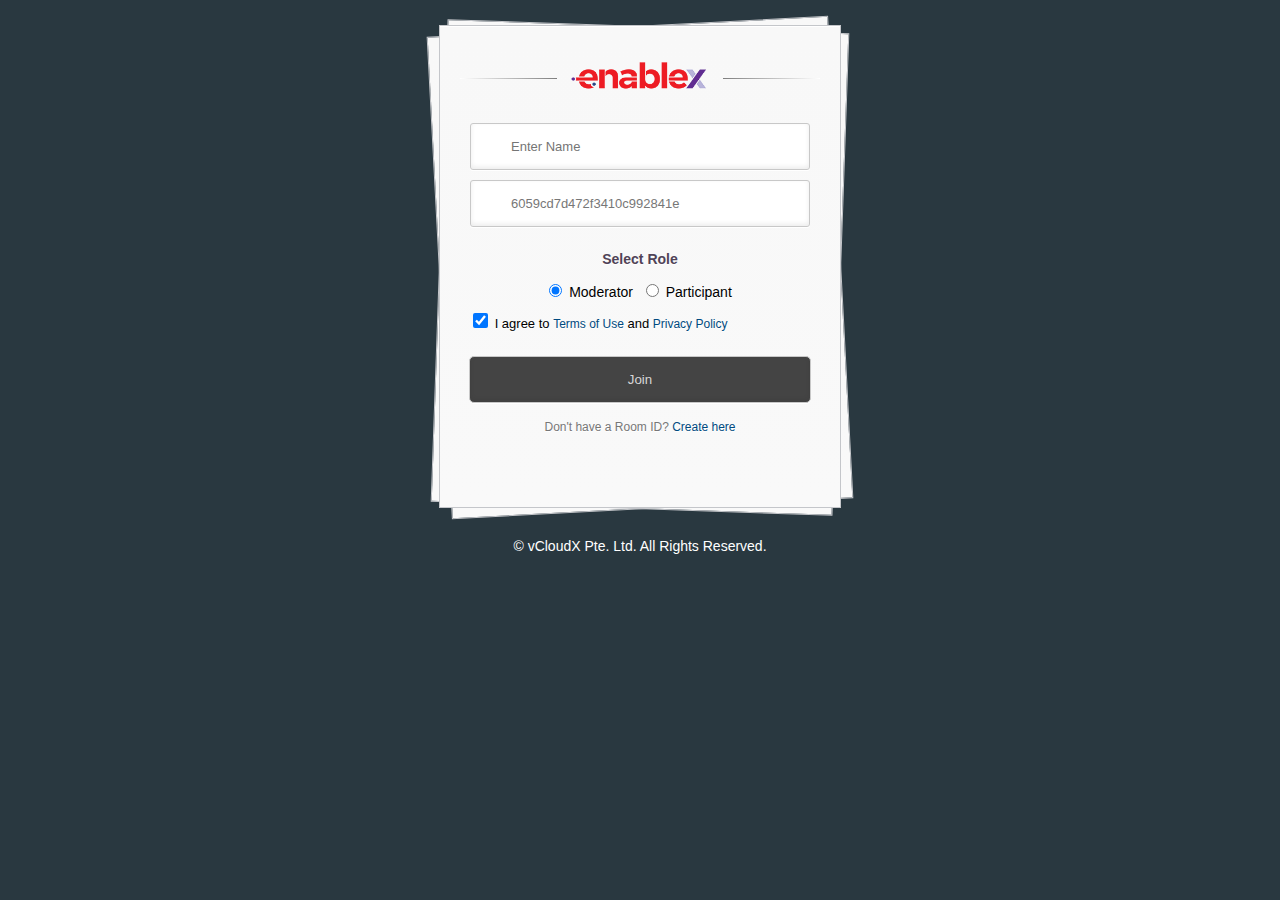
<file: client/index.html>
<!DOCTYPE html>
<html>
<head>
    <meta charset="UTF-8">
    <title>Sample App: Multi-Party Conference using EnableX</title>
    <link rel="stylesheet" href="css/style.css">
    <link rel="stylesheet" href="css/jquery.toast.css">
    <link rel="shortcut icon" type="image/png" href="img/enablex.png"/>
    <link rel="stylesheet" href="css/jquery.toast.css">
</head>

<body>
<body>
<div class="container">
    <section id="content">

        <div class="loading">Loading....</div>
        <div class="login_join_div" style="display: block;padding-bottom: 25px;">
            <form action="" id="login_form">
                <h1><img src="img/logo.png" style="max-width:140px;"></h1>
                <div>
                    <input type="text" placeholder="Enter Name" id="nameText" name="nameText">
                </div>
                <div>
                   
                    <!-- ON DEV GROUP ROOMS
                        NORMAL ROOM -- 6059cd7d472f3410c992841e
                        WAIT MOD ROOM -- 6059cd30472f3410c992841b
                        KNOCK ROOM -- 6059cd53472f3410c992841d
                    -->

                    <!-- ON DEV Lecture ROOMS
                        NORMAL ROOM -- 6058457fb253cc13d9f671a8
                        WAIT MOD ROOM -- 605845dcb253cc13d9f671ad
                        KNOCK ROOM -- 605845f5b253cc13d9f671af
                    -->

                    

                    
                    <input type="text" placeholder="Enter Room ID" id="roomName" name="roomName" value="6059cd7d472f3410c992841e"> 
                </div>
                <div>
                    <h3 style="color: #504357;font-size: 14px;">Select Role</h3>
                    <input type="radio" name="usertype" value="moderator" id="moderator" checked/> Moderator&nbsp;
                    <input type="radio" name="usertype" value="participant" id="participant"/> Participant&nbsp;
                </div>
                <div class="row col-md-12" style="margin-top: 10px;text-align: left;margin-left: 9px;font-size:13px">

                    <input type="checkbox" name="agree" style="height: 15px;width:15px;" checked>  <label>I agree to <a target="_blank" href="https://www.enablex.io/legals/tou/">Terms of Use</a> and <a target="_blank" href="https://www.enablex.io/legals/privacy-policy/">Privacy Policy</a> </label>

                </div>
                <div class="row col-md-12" style="margin-top: 20px;">

                    <div class="col-md-6" style="">
                        <input type="submit" value="Join" class="login_buttons" id="joinRoom">
                    </div>
                    <div id="create_room_div" class="col-md-12" style="margin-top: 10px;">
                        <span style="font-size: 12px;color: #777;margin-top: 32px;">Don't have a Room ID? <a
                                href="javascript:void(0)" id="create_room" class="">Create here</a></span>
                    </div>

                </div>
                <span id="message" style="color: red"></span>
                <br><br><br>

            </form><!-- form -->
        </div>

        <div class="col-md-12" style="width: 100%;height:100%;" id="video_viv">
            <div class="video_container_div">
                <div class="row">
                        <div id="local_video_div" class="col-md-3 col-sm-3"></div>
                        <div id="multi_video_container_div"></div>
                </div>
            </div>
            <div class="row" id="controls-div" style="display: none">
                <div class="controls" id="controls" style="position: absolute;bottom: 12%;width:100%;text-align: center;z-index: 10000">
                    <img src="img/mike.png" style="max-width : 50px;margin-right: 20px;cursor: pointer;"
                         class="cus_img_icon icon-confo-mute" onclick="audioMute()" title="mute audio"/>
                    <img src="img/video.png" style="max-width : 50px;margin-right: 20px;cursor: pointer;"
                         class="cus_img_icon icon-confo-video-mute" title="mute video" onclick="videoMute()"/>
                    <img src="img/end-call.png" style="max-width : 60px;margin-right: 20px;cursor: pointer;" class="cus_img_icon end_call"
                         title="End_call" onclick="endCall()"/>
                </div>
            </div>
        </div>


    </section>
    <div class="footer" style="position: relative;margin-top:30px;text-align:center;color:white">
        &copy; vCloudX Pte. Ltd. All Rights Reserved.
    </div>
    <!-- content -->
</div><!-- container -->
</body>
<script type="text/javascript" src="js/jquery-3.2.1.min.js"></script>
<script type="text/javascript" src="js/jquery.toast.js"></script>
<script type="text/javascript" src="../config.js"></script>

<script type="text/javascript" src="js/EnxRtc.js"></script>
<script src="js/index.js"></script>
<script src="js/room.js"></script>

</body>
</html>
</file>
<file: client/css/style.css>
body {
	background: #293840;
	color: #000;
	font: 14px Arial;
	margin: 0 auto;
	padding: 0;
	position: relative;
}
h1{ font-size:28px;}
h2{ font-size:26px;}
h3{ font-size:18px;}
h4{ font-size:16px;}
h5{ font-size:14px;}
h6{ font-size:12px;}
h1,h2,h3,h4,h5,h6{ color:#563D64;}
small{ font-size:10px;}
b, strong{ font-weight:bold;}
a{ text-decoration: none; }
a:hover{ text-decoration: underline; }
.left { float:left; }
.right { float:right; }
.alignleft { float: left; margin-right: 15px; }
.alignright { float: right; margin-left: 15px; }
.clearfix:after,
form:after {
	content: ".";
	display: block;
	height: 0;
	clear: both;
	visibility: hidden;
}
.container { margin: 25px auto; position: relative; width: 900px; }
#content {
	background: #f9f9f9;
	background: -moz-linear-gradient(top,  rgba(248,248,248,1) 0%, rgba(249,249,249,1) 100%);
	background: -webkit-linear-gradient(top,  rgba(248,248,248,1) 0%,rgba(249,249,249,1) 100%);
	background: -o-linear-gradient(top,  rgba(248,248,248,1) 0%,rgba(249,249,249,1) 100%);
	background: -ms-linear-gradient(top,  rgba(248,248,248,1) 0%,rgba(249,249,249,1) 100%);
	background: linear-gradient(top,  rgba(248,248,248,1) 0%,rgba(249,249,249,1) 100%);
	filter: progid:DXImageTransform.Microsoft.gradient( startColorstr='#f8f8f8', endColorstr='#f9f9f9',GradientType=0 );
	-webkit-box-shadow: 0 1px 0 #fff inset;
	-moz-box-shadow: 0 1px 0 #fff inset;
	-ms-box-shadow: 0 1px 0 #fff inset;
	-o-box-shadow: 0 1px 0 #fff inset;
	box-shadow: 0 1px 0 #fff inset;
	border: 1px solid #c4c6ca;
	margin: 0 auto;
	padding: 25px 0 0;
	position: relative;
	text-align: center;
	text-shadow: 0 1px 0 #fff;
	width: 400px;
}
#content h1 {
	color: #7E7E7E;
	font: bold 25px Helvetica, Arial, sans-serif;
	letter-spacing: -0.05em;
	line-height: 20px;
	margin: 10px 0 30px;
}
#content h1:before,
#content h1:after {
	content: "";
	height: 1px;
	position: absolute;
	top: 17px;
	width: 27%;
}

#content h1:after {
	background: rgb(126,126,126);
	background: -moz-linear-gradient(left,  rgba(126,126,126,1) 0%, rgba(255,255,255,1) 100%);
	background: -webkit-linear-gradient(left,  rgba(126,126,126,1) 0%,rgba(255,255,255,1) 100%);
	background: -o-linear-gradient(left,  rgba(126,126,126,1) 0%,rgba(255,255,255,1) 100%);
	background: -ms-linear-gradient(left,  rgba(126,126,126,1) 0%,rgba(255,255,255,1) 100%);
	background: linear-gradient(left,  rgba(126,126,126,1) 0%,rgba(255,255,255,1) 100%);
    right: 0;
}
#content h1:before {
	background: rgb(126,126,126);
	background: -moz-linear-gradient(right,  rgba(126,126,126,1) 0%, rgba(255,255,255,1) 100%);
	background: -webkit-linear-gradient(right,  rgba(126,126,126,1) 0%,rgba(255,255,255,1) 100%);
	background: -o-linear-gradient(right,  rgba(126,126,126,1) 0%,rgba(255,255,255,1) 100%);
	background: -ms-linear-gradient(right,  rgba(126,126,126,1) 0%,rgba(255,255,255,1) 100%);
	background: linear-gradient(right,  rgba(126,126,126,1) 0%,rgba(255,255,255,1) 100%);
    left: 0;
}
#content:after,
#content:before {
	background: #f9f9f9;
	background: -moz-linear-gradient(top,  rgba(248,248,248,1) 0%, rgba(249,249,249,1) 100%);
	background: -webkit-linear-gradient(top,  rgba(248,248,248,1) 0%,rgba(249,249,249,1) 100%);
	background: -o-linear-gradient(top,  rgba(248,248,248,1) 0%,rgba(249,249,249,1) 100%);
	background: -ms-linear-gradient(top,  rgba(248,248,248,1) 0%,rgba(249,249,249,1) 100%);
	background: linear-gradient(top,  rgba(248,248,248,1) 0%,rgba(249,249,249,1) 100%);
	filter: progid:DXImageTransform.Microsoft.gradient( startColorstr='#f8f8f8', endColorstr='#f9f9f9',GradientType=0 );
	border: 1px solid #c4c6ca;
	content: "";
	display: block;
	height: 100%;
	left: -1px;
	position: absolute;
	width: 100%;
}
#content:after {
	-webkit-transform: rotate(2deg);
	-moz-transform: rotate(2deg);
	-ms-transform: rotate(2deg);
	-o-transform: rotate(2deg);
	transform: rotate(2deg);
	top: 0;
	z-index: -1;
}
#content:before {
	-webkit-transform: rotate(-3deg);
	-moz-transform: rotate(-3deg);
	-ms-transform: rotate(-3deg);
	-o-transform: rotate(-3deg);
	transform: rotate(-3deg);
	top: 0;
	z-index: -2;
}
#content form { margin: 0 20px; position: relative }
#content form input[type="text"],
#content form input[type="password"] {
	-webkit-border-radius: 3px;
	-moz-border-radius: 3px;
	-ms-border-radius: 3px;
	-o-border-radius: 3px;
	border-radius: 3px;
	-webkit-box-shadow: 0 1px 0 #fff, 0 -2px 5px rgba(0,0,0,0.08) inset;
	-moz-box-shadow: 0 1px 0 #fff, 0 -2px 5px rgba(0,0,0,0.08) inset;
	-ms-box-shadow: 0 1px 0 #fff, 0 -2px 5px rgba(0,0,0,0.08) inset;
	-o-box-shadow: 0 1px 0 #fff, 0 -2px 5px rgba(0,0,0,0.08) inset;
	box-shadow: 0 1px 0 #fff, 0 -2px 5px rgba(0,0,0,0.08) inset;
	-webkit-transition: all 0.5s ease;
	-moz-transition: all 0.5s ease;
	-ms-transition: all 0.5s ease;
	-o-transition: all 0.5s ease;
	transition: all 0.5s ease;

	border: 1px solid #c8c8c8;
	color: #777;
	font: 13px Helvetica, Arial, sans-serif;
	margin: 0 0 10px;
	padding: 15px 10px 15px 40px;
	width: 80%;
}
#content form input[type="text"]:focus,
#content form input[type="password"]:focus {
	-webkit-box-shadow: 0 0 2px #ed1c24 inset;
	-moz-box-shadow: 0 0 2px #ed1c24 inset;
	-ms-box-shadow: 0 0 2px #ed1c24 inset;
	-o-box-shadow: 0 0 2px #ed1c24 inset;
	box-shadow: 0 0 2px #ed1c24 inset;
	background-color: #fff;
	border: 1px solid #ed1c24;
	outline: none;
}
#username { background-position: 10px 10px !important }
#password { background-position: 10px -53px !important }
/*#content form input[type="submit"] {*/
	/*background: rgb(254,231,154);*/
	/*background: -moz-linear-gradient(top,  rgba(254,231,154,1) 0%, rgba(254,193,81,1) 100%);*/
	/*background: -webkit-linear-gradient(top,  rgba(254,231,154,1) 0%,rgba(254,193,81,1) 100%);*/
	/*background: -o-linear-gradient(top,  rgba(254,231,154,1) 0%,rgba(254,193,81,1) 100%);*/
	/*background: -ms-linear-gradient(top,  rgba(254,231,154,1) 0%,rgba(254,193,81,1) 100%);*/
	/*background: linear-gradient(top,  rgba(254,231,154,1) 0%,rgba(254,193,81,1) 100%);*/
	/*filter: progid:DXImageTransform.Microsoft.gradient( startColorstr='#fee79a', endColorstr='#fec151',GradientType=0 );*/
	/*-webkit-border-radius: 30px;*/
	/*-moz-border-radius: 30px;*/
	/*-ms-border-radius: 30px;*/
	/*-o-border-radius: 30px;*/
	/*border-radius: 30px;*/
	/*-webkit-box-shadow: 0 1px 0 rgba(255,255,255,0.8) inset;*/
	/*-moz-box-shadow: 0 1px 0 rgba(255,255,255,0.8) inset;*/
	/*-ms-box-shadow: 0 1px 0 rgba(255,255,255,0.8) inset;*/
	/*-o-box-shadow: 0 1px 0 rgba(255,255,255,0.8) inset;*/
	/*box-shadow: 0 1px 0 rgba(255,255,255,0.8) inset;*/
	/*border: 1px solid #D69E31;*/
	/*color: #85592e;*/
	/*cursor: pointer;*/
	/*float: left;*/
	/*font: bold 15px Helvetica, Arial, sans-serif;*/
	/*height: 35px;*/
	/*margin: 20px 0 35px 15px;*/
	/*position: relative;*/
	/*text-shadow: 0 1px 0 rgba(255,255,255,0.5);*/
	/*width: 120px;*/
/*}*/
/*#content form input[type="submit"]:hover {*/
	/*background: rgb(254,193,81);*/
	/*background: -moz-linear-gradient(top,  rgba(254,193,81,1) 0%, rgba(254,231,154,1) 100%);*/
	/*background: -webkit-linear-gradient(top,  rgba(254,193,81,1) 0%,rgba(254,231,154,1) 100%);*/
	/*background: -o-linear-gradient(top,  rgba(254,193,81,1) 0%,rgba(254,231,154,1) 100%);*/
	/*background: -ms-linear-gradient(top,  rgba(254,193,81,1) 0%,rgba(254,231,154,1) 100%);*/
	/*background: linear-gradient(top,  rgba(254,193,81,1) 0%,rgba(254,231,154,1) 100%);*/
	/*filter: progid:DXImageTransform.Microsoft.gradient( startColorstr='#fec151', endColorstr='#fee79a',GradientType=0 );*/
/*}*/
#content form div a {
	color: #004a80;
  //  float: right;
    font-size: 12px;
   // margin: 30px 15px 0 0;
    text-decoration: none;
}
.button {
	background: rgb(247,249,250);
	background: -moz-linear-gradient(top,  rgba(247,249,250,1) 0%, rgba(240,240,240,1) 100%);
	background: -webkit-linear-gradient(top,  rgba(247,249,250,1) 0%,rgba(240,240,240,1) 100%);
	background: -o-linear-gradient(top,  rgba(247,249,250,1) 0%,rgba(240,240,240,1) 100%);
	background: -ms-linear-gradient(top,  rgba(247,249,250,1) 0%,rgba(240,240,240,1) 100%);
	background: linear-gradient(top,  rgba(247,249,250,1) 0%,rgba(240,240,240,1) 100%);
	filter: progid:DXImageTransform.Microsoft.gradient( startColorstr='#f7f9fa', endColorstr='#f0f0f0',GradientType=0 );
	-webkit-box-shadow: 0 1px 2px rgba(0,0,0,0.1) inset;
	-moz-box-shadow: 0 1px 2px rgba(0,0,0,0.1) inset;
	-ms-box-shadow: 0 1px 2px rgba(0,0,0,0.1) inset;
	-o-box-shadow: 0 1px 2px rgba(0,0,0,0.1) inset;
	box-shadow: 0 1px 2px rgba(0,0,0,0.1) inset;
	-webkit-border-radius: 0 0 5px 5px;
	-moz-border-radius: 0 0 5px 5px;
	-o-border-radius: 0 0 5px 5px;
	-ms-border-radius: 0 0 5px 5px;
	border-radius: 0 0 5px 5px;
	border-top: 1px solid #CFD5D9;
	padding: 15px 0;
}
.button a {

	color: #7E7E7E;
	font-size: 17px;
	padding: 2px 0 2px 40px;
	text-decoration: none;
	-webkit-transition: all 0.3s ease;
	-moz-transition: all 0.3s ease;
	-ms-transition: all 0.3s ease;
	-o-transition: all 0.3s ease;
	transition: all 0.3s ease;
}
.button a:hover {
	background-position: 0 -135px;
	color: #00aeef;
}
.login_buttons{
	width: 95%;
    margin: 5px;
    height: 47px;
    color: #d6d6d6;
    background: #444;
    border-radius: 3px;
    box-shadow: 0 1px 0 #fff, 0 -2px 5px rgba(0,0,0,0.08) inset;
    cursor: pointer;
    border: 1px solid #c8c8c8;
	border-radius:5px;
}
.login_buttons:hover{
	box-shadow: 0 6px 0 #fff, 0 -4px 15px rgba(0,0,0,0.08) inset;
}
.login_buttons:active{
	box-shadow: 0 6px 0 #fff, 0 -4px 15px rgba(0,0,0,0.08) inset;
}
.login_join_div{
	display:none;
}

.loading{
	display: none;
}

.loading.yes {
	display: block;
}
</file>
